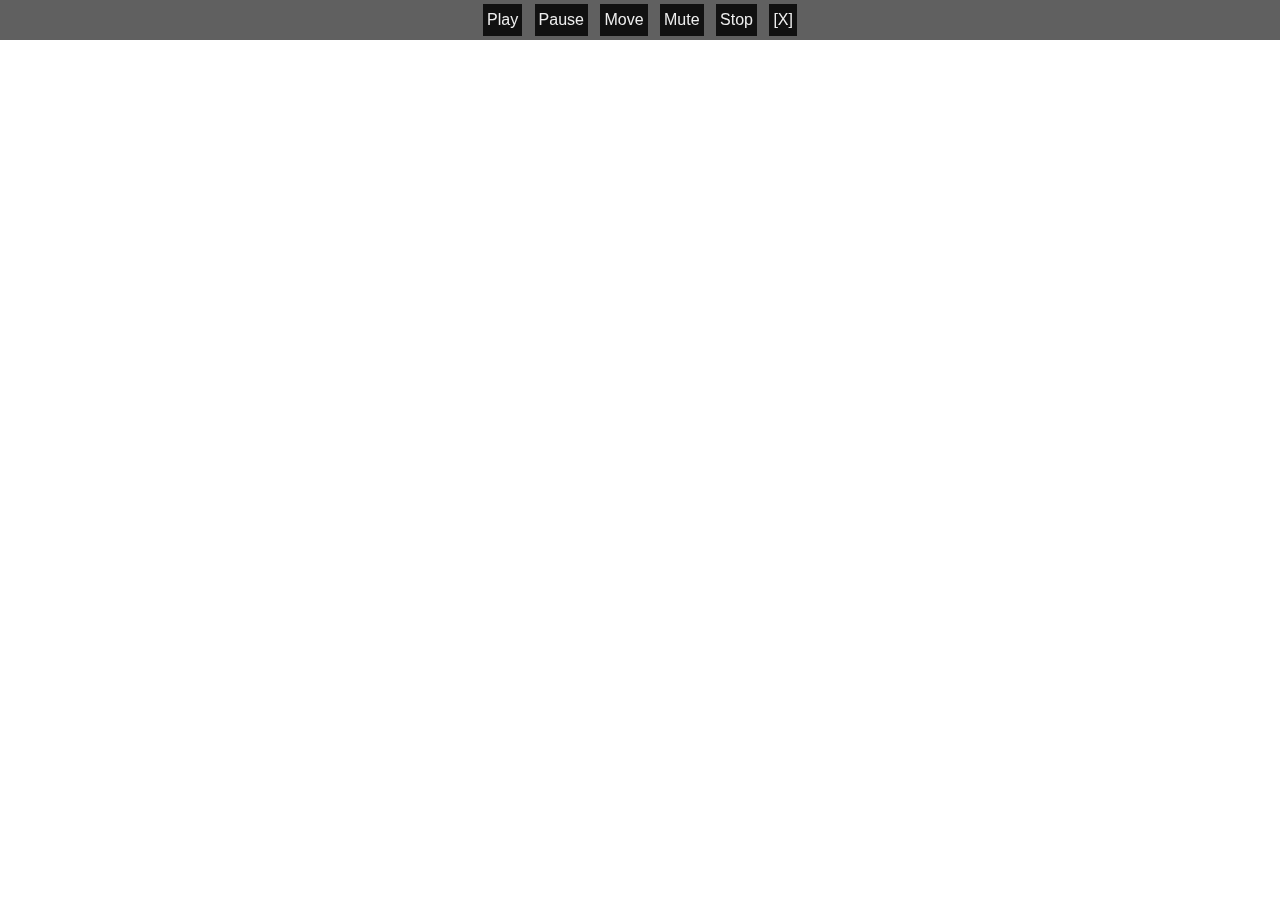
<file: docs/composeResources/dev_events.module.library.player.generated.resources/files/player.html>
<!DOCTYPE html>
<html lang="en">
<head>
    <meta charset="utf-8">
    <meta http-equiv="X-UA-Compatible" content="IE=edge">
    <title>Player</title>

    <meta name="viewport" content="width=device-width, initial-scale=1.0, user-scalable=no">
    <meta name="description" content="Events Player"/>
    <meta name="keywords" content="events, player"/>
    <meta name="author" content="Jakub Tlałka"/>

    <style>
        html, body, iframe {border: 0; margin: 0; padding: 0;}

        header {
            position: fixed;
            top: 0;
            left: 0;
            right: 0;

            background-color: #111A;
            font: normal 16px/24px Verdana, Geneva, sans-serif;
            text-align: center;
        }
        header a {
            display: inline-block;
            background-color: #111;
            color: #eee;
            padding: 4px;
            margin: 4px;
        }
    </style>
</head>
<body>

<iframe id="player" src="https://www.youtube.com/embed/{PLAYER_VIDEO_ID}?enablejsapi=1"></iframe>

<header id="debug">
    <a id="debug-play" onclick="playerPlay(0)">Play</a>
    <a id="debug-pause" onclick="playerPause()">Pause</a>
    <a id="debug-moveTo" onclick="playerMove(60)">Move</a>
    <a id="debug-mute" onclick="playerVolume(0)">Mute</a>
    <a id="debug-stop" onclick="playerStop()">Stop</a>
    <a id="debug-close" onclick="debugMode(false)">[X]</a>
</header>

<script type="text/javascript">
    var iframe = document.getElementById('player');
    iframe.width = window.innerWidth;
    iframe.height = window.innerHeight;
</script>

<script type="text/javascript">
    var tag = document.createElement('script');
    tag.id = 'iframe-script';
    tag.src = 'https://www.youtube.com/iframe_api';

    var firstScriptTag = document.getElementsByTagName('script')[0];
    firstScriptTag.parentNode.insertBefore(tag, firstScriptTag);

    var player;

    function onYouTubeIframeAPIReady() {
        player = new YT.Player('player', {
            events: {
                'onReady': onPlayerReady,
                'onError': onPlayerError
            }
        });
    }

    function onPlayerReady(event) {
        if (MobileApp) {
            MobileApp.onReady(event.target.getPlayerState())
        }
    }

    function onPlayerError(event) {
        if (MobileApp) {
            MobileApp.onError(event)
        }
    }

    function playerPlay(seconds) {
        player.seekTo(seconds);
        player.playVideo();
    }

    function playerMove(seconds) {
        player.seekTo(seconds);
    }

    function playerPause() {
        player.pauseVideo();
        return player.getCurrentTime();
    }

    function playerStop() {
        player.stopVideo();
    }

    function playerVolume(volume) {
        player.setVolume(volume);
    }

    function debugMode(isDebug) {
        if (isDebug) {
            document.getElementById('debug').style.display = 'block';
        } else {
            document.getElementById('debug').style.display = 'none';
        }
    }
</script>

</body>
</html>
</file>
